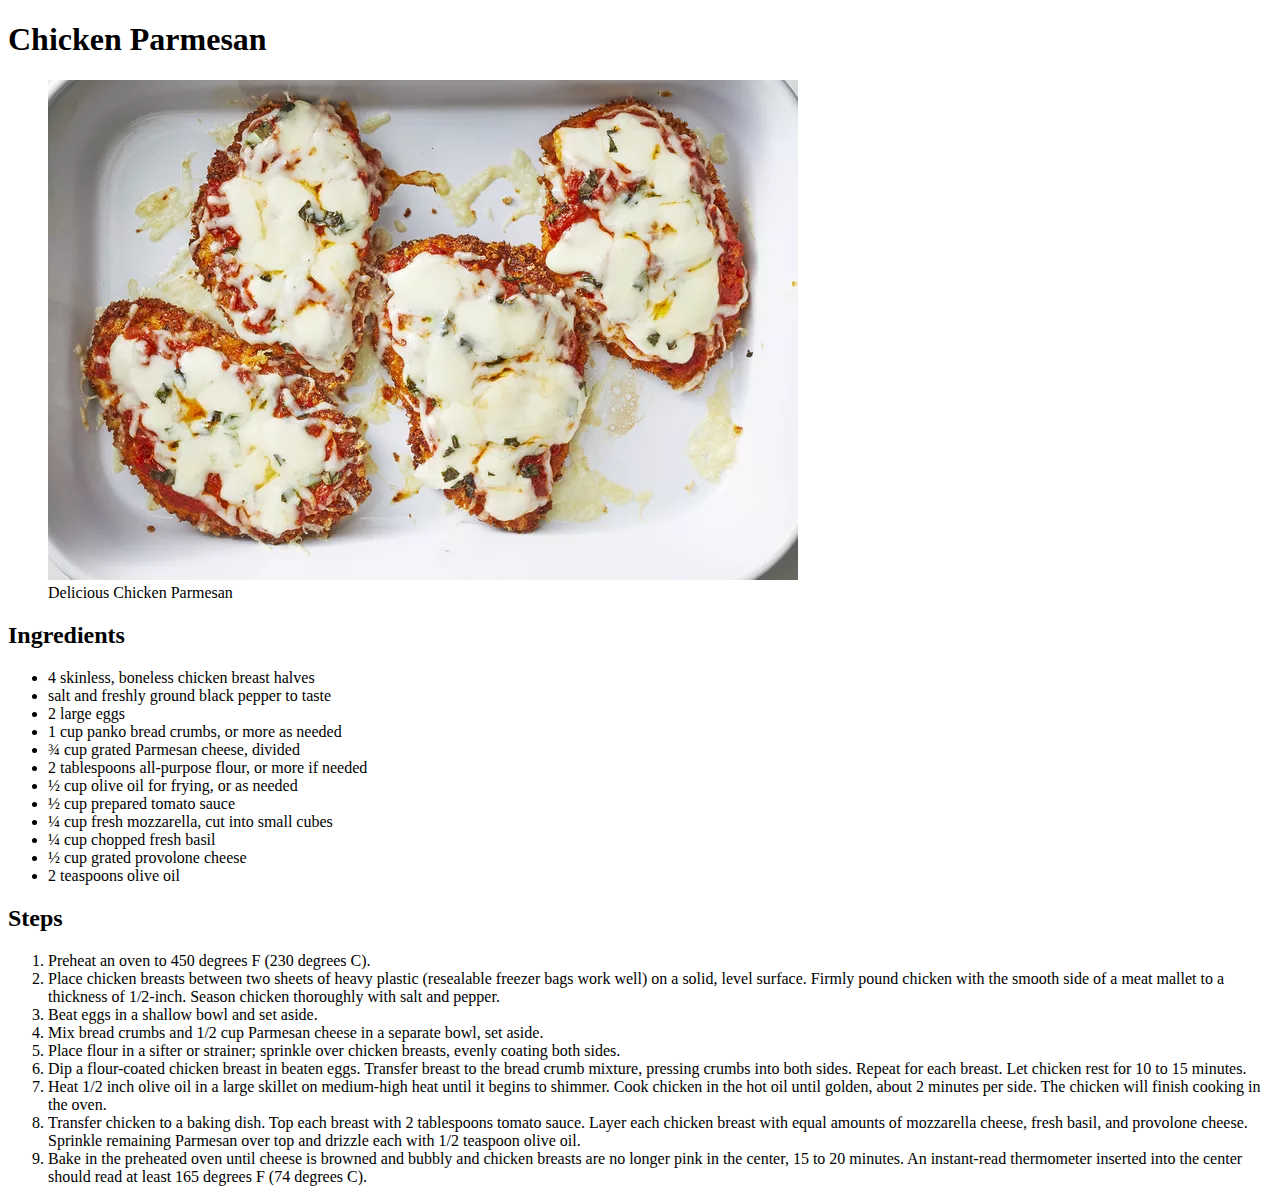
<file: recipes/recipe_1.html>
<!DOCTYPE html>
<html lang="en">
<head>
    <meta charset="UTF-8">
    <meta http-equiv="X-UA-Compatible" content="IE=edge">
    <meta name="viewport" content="width=device-width, initial-scale=1.0">
    <title>Chicken Parmesan</title>
</head>
<body>
    <h1>Chicken Parmesan</h1>    
    <figure>
        <img src="/img/chicken.webp" alt="Delicious Parmesan" >
            <figcaption>Delicious Chicken Parmesan</figcaption>
        </img>
    </figure>
    <h2>Ingredients </h2>
        <ul>
            <li>4 skinless, boneless chicken breast halves</li>
            <li>salt and freshly ground black pepper to taste</li>
            <li>2 large eggs</li>
            <li>1 cup panko bread crumbs, or more as needed</li>
            <li>¾ cup grated Parmesan cheese, divided</li>
            <li>2 tablespoons all-purpose flour, or more if needed</li>
            <li>½ cup olive oil for frying, or as needed</li>
            <li>½ cup prepared tomato sauce</li>
            <li>¼ cup fresh mozzarella, cut into small cubes</li>
            <li>¼ cup chopped fresh basil</li>
            <li>½ cup grated provolone cheese</li>
            <li>2 teaspoons olive oil</li>
        </ul>

    <h2>Steps</h2>
        <ol>
            <li>Preheat an oven to 450 degrees F (230 degrees C).</li>
            <li>Place chicken breasts between two sheets of heavy plastic (resealable freezer bags work well) on a solid, level surface. Firmly pound chicken with the smooth side of a meat mallet to a thickness of 1/2-inch. Season chicken thoroughly with salt and pepper.</li>
            <li>Beat eggs in a shallow bowl and set aside.
            </li>
            <li>Mix bread crumbs and 1/2 cup Parmesan cheese in a separate bowl, set aside.</li>
            <li>Place flour in a sifter or strainer; sprinkle over chicken breasts, evenly coating both sides.</li>
            <li>Dip a flour-coated chicken breast in beaten eggs. Transfer breast to the bread crumb mixture, pressing crumbs into both sides. Repeat for each breast. Let chicken rest for 10 to 15 minutes.</li>
            <li>Heat 1/2 inch olive oil in a large skillet on medium-high heat until it begins to shimmer. Cook chicken in the hot oil until golden, about 2 minutes per side. The chicken will finish cooking in the oven.</li>
            <li>Transfer chicken to a baking dish. Top each breast with 2 tablespoons tomato sauce. Layer each chicken breast with equal amounts of mozzarella cheese, fresh basil, and provolone cheese. Sprinkle remaining Parmesan over top and drizzle each with 1/2 teaspoon olive oil.</li>
            <li>Bake in the preheated oven until cheese is browned and bubbly and chicken breasts are no longer pink in the center, 15 to 20 minutes. An instant-read thermometer inserted into the center should read at least 165 degrees F (74 degrees C).</li>
        </ol>




</body>
</html>
</file>
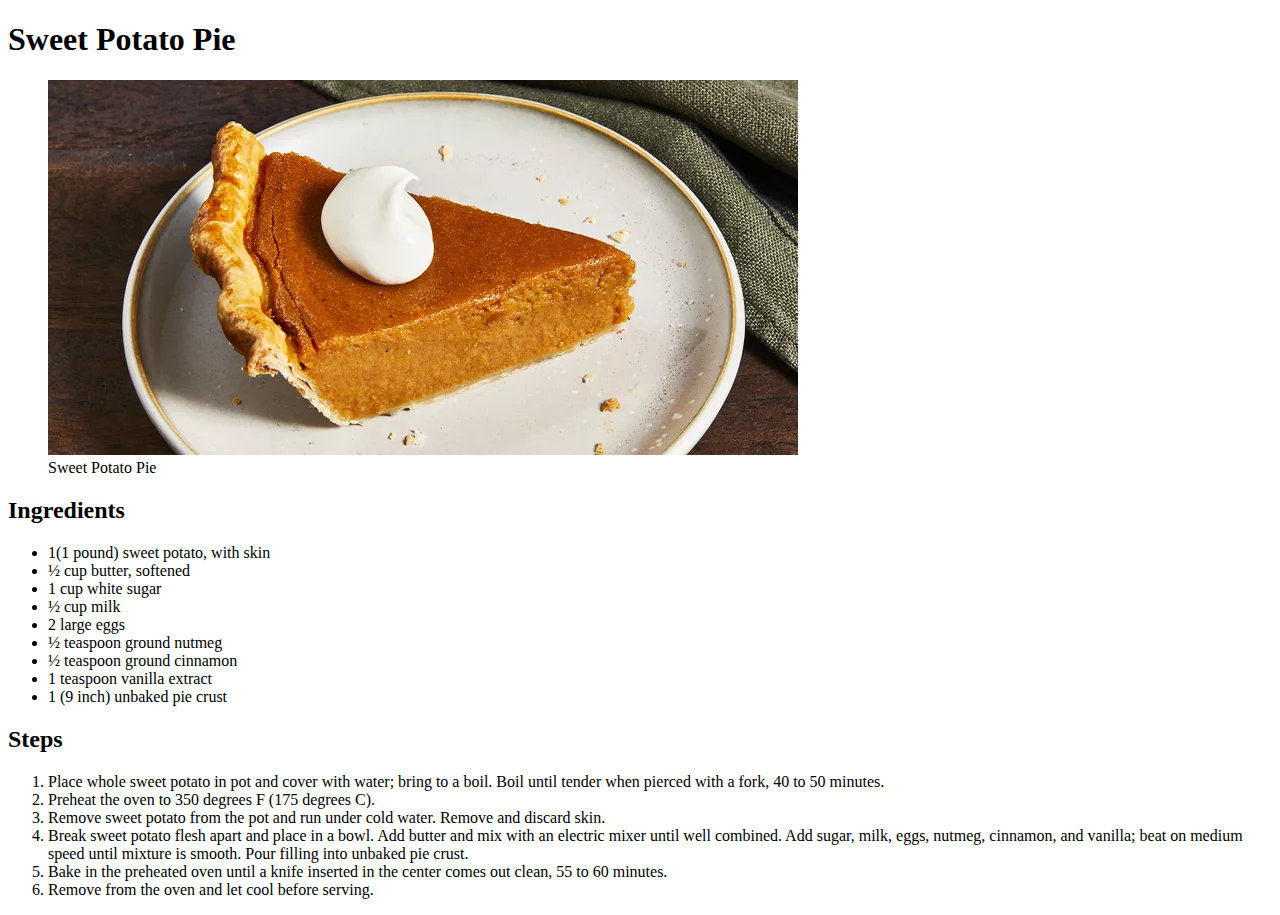
<file: recipes/recipe_2.html>
<!DOCTYPE html>
<html lang="en">
<head>
    <meta charset="UTF-8">
    <meta http-equiv="X-UA-Compatible" content="IE=edge">
    <meta name="viewport" content="width=device-width, initial-scale=1.0">
    <title>Sweet Potato Pie</title>
</head>
<body>
    <h1>Sweet Potato Pie</h1>
    <figure>
        <img src="/img/sweet-patato-pie.webp" alt="" srcset="">
        <figcaption>Sweet Potato Pie</figcaption>
    </figure>
    <h2>Ingredients</h2>
    <ul>
        <li>1(1 pound) sweet potato, with skin</li>
        <li>½ cup butter, softened</li>
        <li>1 cup white sugar</li>
        <li>½ cup milk
        </li>
        <li>2 large eggs</li>
        <li>½ teaspoon ground nutmeg
        </li>
        <li>½ teaspoon ground cinnamon</li>
        <li>1 teaspoon vanilla extract</li>
        <li>1 (9 inch) unbaked pie crust</li>
    </ul>
    <h2>Steps</h2>
    <ol>
        <li>Place whole sweet potato in pot and cover with water; bring to a boil. Boil until tender when pierced with a fork, 40 to 50 minutes.</li>
        <li>Preheat the oven to 350 degrees F (175 degrees C).</li>
        <li>Remove sweet potato from the pot and run under cold water. Remove and discard skin.</li>
        <li>Break sweet potato flesh apart and place in a bowl. Add butter and mix with an electric mixer until well combined. Add sugar, milk, eggs, nutmeg, cinnamon, and vanilla; beat on medium speed until mixture is smooth. Pour filling into unbaked pie crust.</li>
        <li>Bake in the preheated oven until a knife inserted in the center comes out clean, 55 to 60 minutes.</li>
        <li>Remove from the oven and let cool before serving.</li>
    </ol>
</body>
</html>
</file>
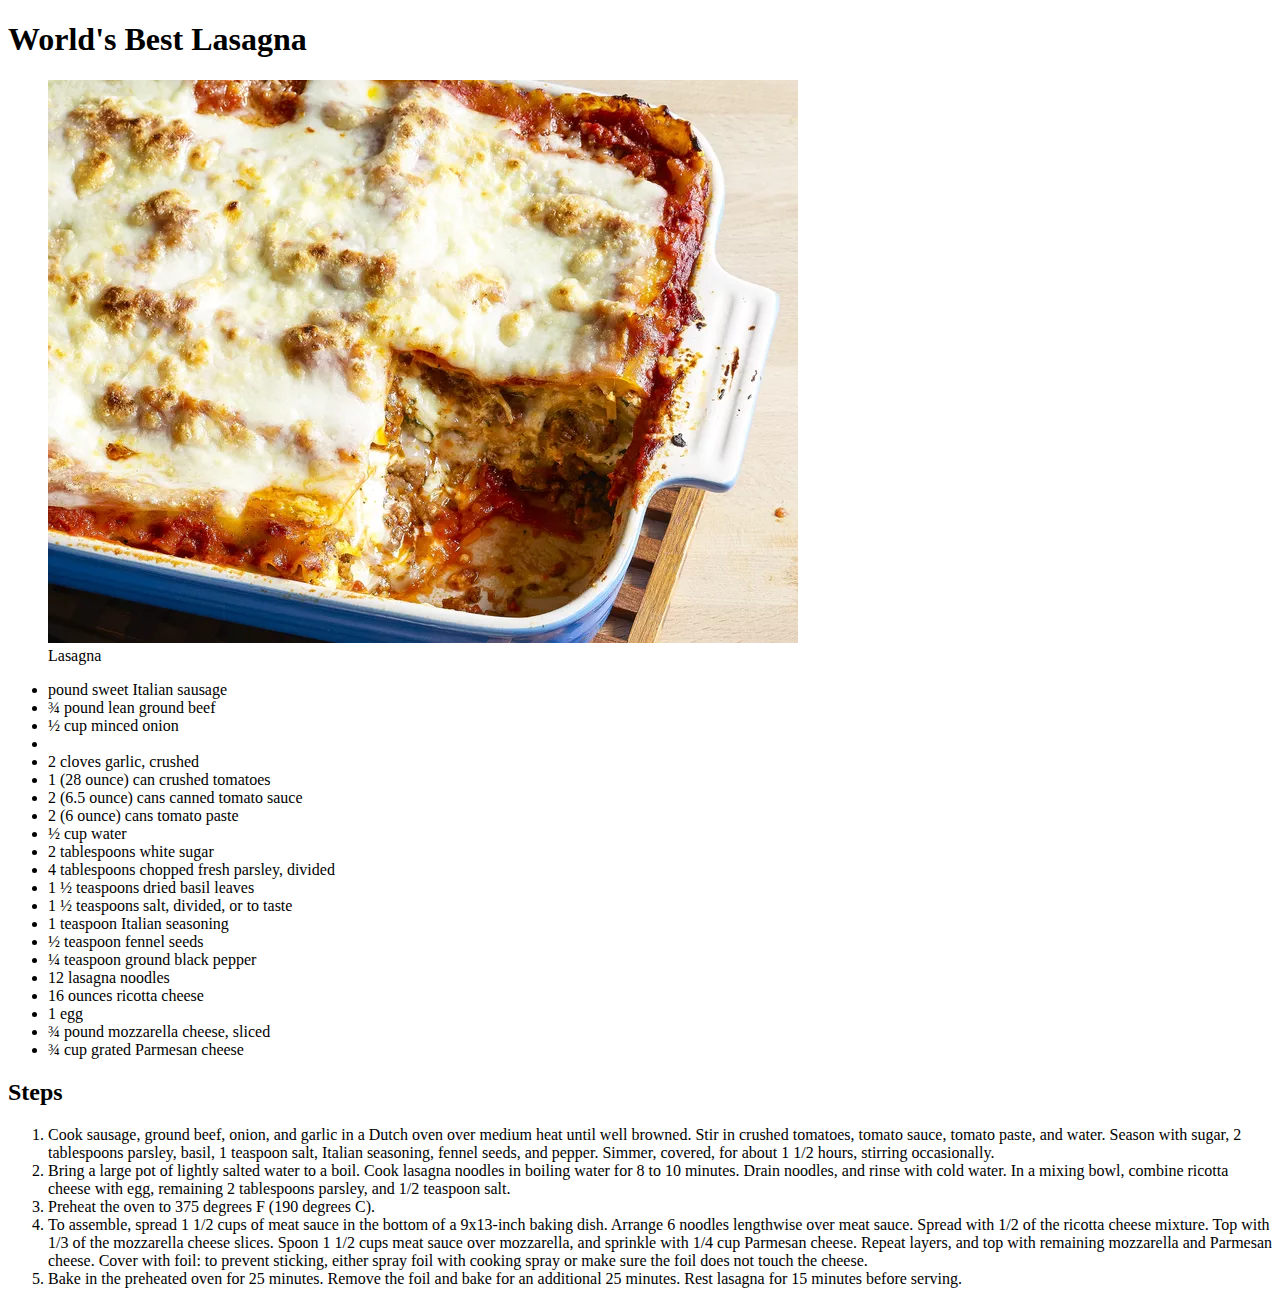
<file: recipes/recipe_3.html>
<!DOCTYPE html>
<html lang="en">
<head>
    <meta charset="UTF-8">
    <meta http-equiv="X-UA-Compatible" content="IE=edge">
    <meta name="viewport" content="width=device-width, initial-scale=1.0">
    <title>Lasagna</title>
</head>
<body>
    <h1> World's Best Lasagna</h1>
    <figure>
        <img src="/img/lasanga.webp" alt="" srcset="">
        <figcaption>Lasagna</figcaption>
    </figure>
    <ul>
        <li> pound sweet Italian sausage</li>
        <li> ¾ pound lean ground beef</li>
        <li>½ cup minced onion<li>
        <li>2 cloves garlic, crushed</li>
        <li> 1 (28 ounce) can crushed tomatoes</li>
        <li>2 (6.5 ounce) cans canned tomato sauce</li>
        <li> 2 (6 ounce) cans tomato paste</li>
        <li> ½ cup water</li>
        <li>2 tablespoons white sugar</li>
        <li>4 tablespoons chopped fresh parsley, divided</li>
        <li>1 ½ teaspoons dried basil leaves</li>
        <li>1 ½ teaspoons salt, divided, or to taste</li>
        <li>1 teaspoon Italian seasoning</li>
        <li>½ teaspoon fennel seeds</li>
        <li>¼ teaspoon ground black pepper</li>
        <li>12 lasagna noodles</li>
        <li>16 ounces ricotta cheese</li>
        <li>1 egg</li>
        <li>¾ pound mozzarella cheese, sliced</li>
        <li>¾ cup grated Parmesan cheese</li>
    </ul>
    <h2>Steps</h2>
    <ol>
        <li>Cook sausage, ground beef, onion, and garlic in a Dutch oven over medium heat until well browned. Stir in crushed tomatoes, tomato sauce, tomato paste, and water. Season with sugar, 2 tablespoons parsley, basil, 1 teaspoon salt, Italian seasoning, fennel seeds, and pepper. Simmer, covered, for about 1 1/2 hours, stirring occasionally.</li>
        <li>Bring a large pot of lightly salted water to a boil. Cook lasagna noodles in boiling water for 8 to 10 minutes. Drain noodles, and rinse with cold water. In a mixing bowl, combine ricotta cheese with egg, remaining 2 tablespoons parsley, and 1/2 teaspoon salt.</li>
        <li>Preheat the oven to 375 degrees F (190 degrees C).</li>
        <li>To assemble, spread 1 1/2 cups of meat sauce in the bottom of a 9x13-inch baking dish. Arrange 6 noodles lengthwise over meat sauce. Spread with 1/2 of the ricotta cheese mixture. Top with 1/3 of the mozzarella cheese slices. Spoon 1 1/2 cups meat sauce over mozzarella, and sprinkle with 1/4 cup Parmesan cheese. Repeat layers, and top with remaining mozzarella and Parmesan cheese. Cover with foil: to prevent sticking, either spray foil with cooking spray or make sure the foil does not touch the cheese.</li>
        <li>Bake in the preheated oven for 25 minutes. Remove the foil and bake for an additional 25 minutes. Rest lasagna for 15 minutes before serving.</li>
    </ol>
</body>
</html>
</file>
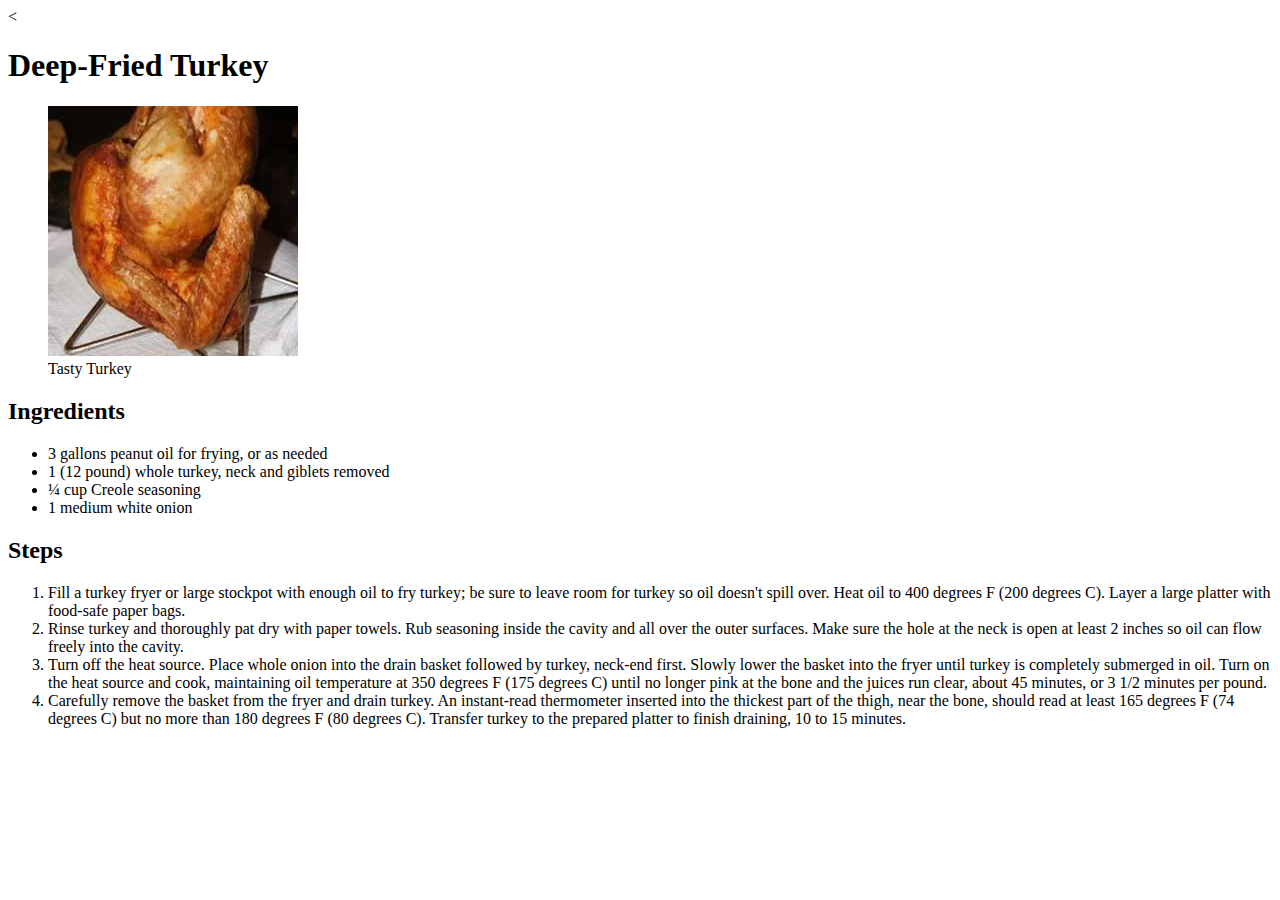
<file: recipes/recipe_4.html>
<!DOCTYPE html>
<html lang="en">
<head>
    <meta charset="UTF-8">
    <meta http-equiv="X-UA-Compatible" content="IE=edge">
    <meta name="viewport" content="width=device-width, initial-scale=1.0">
    <title>Deep-Fried Turkey</title>
</head>
<body>
    
    <
    <h1>Deep-Fried Turkey</h1>
    <figure>
        <img src="/img/turkeky.webp" alt="">
         <figcaption> Tasty Turkey </figcaption>
    </figure>


    <h2>Ingredients</h2>
    <ul>
        <li>3 gallons peanut oil for frying, or as needed</li>
        <li>1 (12 pound) whole turkey, neck and giblets removed</li>
        <li>¼ cup Creole seasoning</li>
        <li>1 medium white onion</li>       
    </ul>
    <h2>Steps</h2>
    <ol>
        <li>Fill a turkey fryer or large stockpot with enough oil to fry turkey; be sure to leave room for turkey so oil doesn't spill over. Heat oil to 400 degrees F (200 degrees C). Layer a large platter with food-safe paper bags.
        </li>
        <li>Rinse turkey and thoroughly pat dry with paper towels. Rub seasoning inside the cavity and all over the outer surfaces. Make sure the hole at the neck is open at least 2 inches so oil can flow freely into the cavity.</li>
        <li>Turn off the heat source. Place whole onion into the drain basket followed by turkey, neck-end first. Slowly lower the basket into the fryer until turkey is completely submerged in oil. Turn on the heat source and cook, maintaining oil temperature at 350 degrees F (175 degrees C) until no longer pink at the bone and the juices run clear, about 45 minutes, or 3 1/2 minutes per pound.
        </li>
        <li>Carefully remove the basket from the fryer and drain turkey. An instant-read thermometer inserted into the thickest part of the thigh, near the bone, should read at least 165 degrees F (74 degrees C) but no more than 180 degrees F (80 degrees C). Transfer turkey to the prepared platter to finish draining, 10 to 15 minutes.</li>
    </ol>
</body>
</html>
</file>
